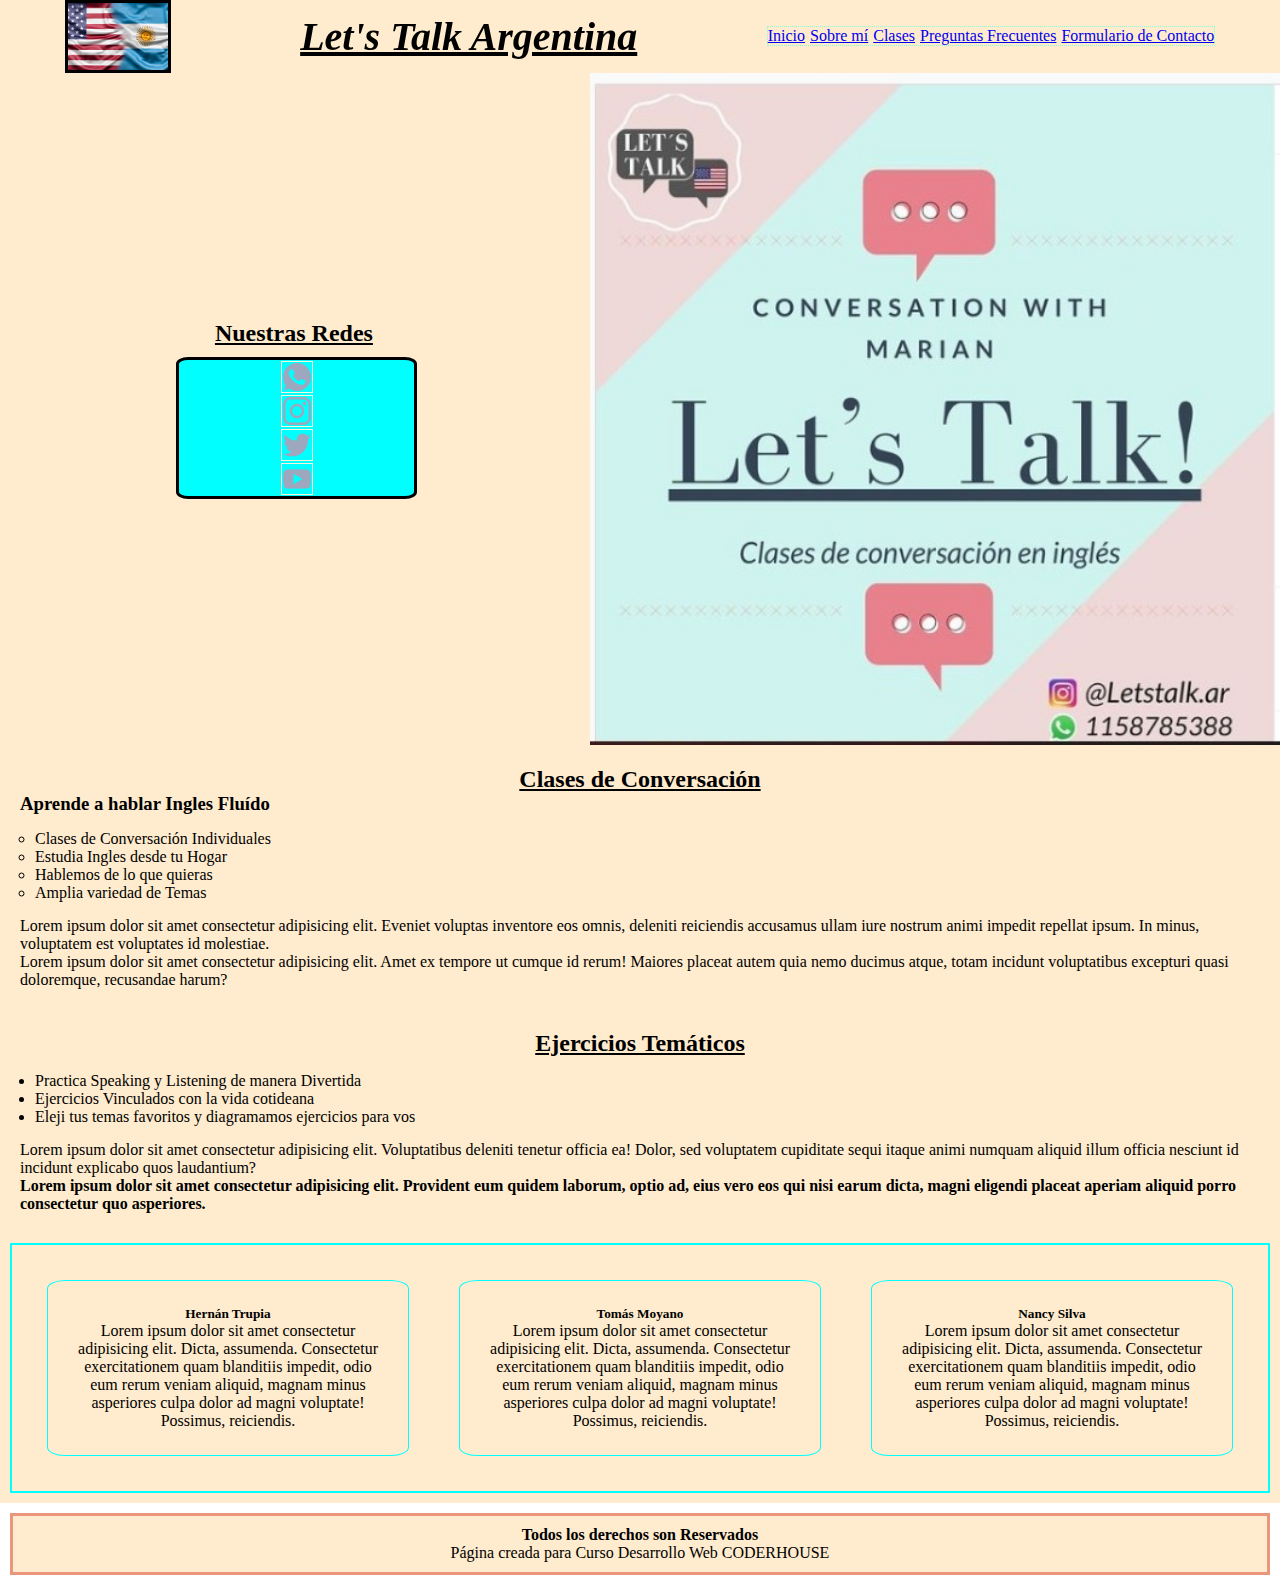
<file: index.html>
<!DOCTYPE html>
<html lang="es">
<head>
    <meta charset="UTF-8">
    <meta http-equiv="X-UA-Compatible" content="IE=edge">
    <meta name="viewport" content="width=device-width, initial-scale=1.0">
    <title>Página Principal</title>
    <link rel="stylesheet" href="css/style.css">
    <link rel="shortcut icon" href="/icons/iconletstalk.jpeg" type="image/x-icon">
    <!-- AOS -->
    <link href="https://unpkg.com/aos@2.3.1/dist/aos.css" rel="stylesheet">
    
</head>
<body class="contenedorPrincipal">
    
    <Header>
        <div class="bloqueSuperior">

            <img class="banderasDos" src="img/banderas-1 (1).png" alt="Banderas">

            <h1 data-aos="zoom-in-up">Let's Talk Argentina</h1>

            <nav class="paginasNav">
                <a href="index.html">
                Inicio
                </a>
                <a href="./pages/sobremi.html">
                Sobre mí
                </a>
                <a href="./pages/clases.html">
                Clases
                </a>
                <a href="./pages/preguntas.html">
                Preguntas Frecuentes
                </a>
                <a href="./pages/contacto.html">
                Formulario de Contacto
                </a>

            </nav>
            
        </div>
    </Header>
    
    <main class="contenedorMain">
        <div class="contenedorSuperior">
            
            <h2>Nuestras Redes</h2>

            <section class="cajaIconos">
                <img class="icono" src="./icons/whatsapp.png" alt="Logo whatsapp">
          
                <img class="icono" src="./icons/instagram.png" alt="Logo Instagram">
           
                <img class="icono" src="./icons/twitter.png" alt="Logo twitter">
            
                <img class="icono" src="./icons/youtube.png" alt="Logo youtube">
            </section>
            
        </div>
        <img data-aos="zoom-in-left" class="imgPrincipal" src="/img/lets talk.png.jpeg" alt="fotoPrincipal">

        <div class="contenedorClases">
            <h2>Clases de Conversación</h2>
            <h3>Aprende a hablar Ingles Fluído</h3>
            
            <ol>
                <li>Clases de Conversación Individuales</li>
                <li>Estudia Ingles desde tu Hogar</li>
                <li>Hablemos de lo que quieras</li>
                <li>Amplia variedad de Temas</li>
            </ol>

            <p>Lorem ipsum dolor sit amet consectetur adipisicing elit. Eveniet voluptas inventore eos omnis, deleniti reiciendis accusamus ullam iure nostrum animi impedit repellat ipsum. In minus, voluptatem est voluptates id molestiae.</p>
            <p>Lorem ipsum dolor sit amet consectetur adipisicing elit. Amet ex tempore ut cumque id rerum! Maiores placeat autem quia nemo ducimus atque, totam incidunt voluptatibus excepturi quasi doloremque, recusandae harum?</p>

        </div>
        <div class="contenedorEjercicios">
            <h2>Ejercicios Temáticos</h2>
            <ul>
                <li>Practica Speaking y Listening de manera Divertida</li>
                <li>Ejercicios Vinculados con la vida cotideana</li>
                <li>Eleji tus temas favoritos y diagramamos ejercicios para vos</li>
            </ul>
            <p>Lorem ipsum dolor sit amet consectetur adipisicing elit. Voluptatibus deleniti tenetur officia ea! Dolor, sed voluptatem cupiditate sequi itaque animi numquam aliquid illum officia nesciunt id incidunt explicabo quos laudantium?</p>
            <p><strong>Lorem ipsum dolor sit amet consectetur adipisicing elit. Provident eum quidem laborum, optio ad, eius vero eos qui nisi earum dicta, magni eligendi placeat aperiam aliquid porro consectetur quo asperiores.</strong></p>

        </div>

        <section class="comentarioAlumnos">

            <div class="alumno">
                <h5>Hernán Trupia</h5>
                <p>Lorem ipsum dolor sit amet consectetur adipisicing elit. Dicta, assumenda. Consectetur exercitationem quam blanditiis impedit, odio eum rerum veniam aliquid, magnam minus asperiores culpa dolor ad magni voluptate! Possimus, reiciendis.</p>
            </div>
            <div class="alumno">
                <h5>Tomás Moyano</h5>
                <p>Lorem ipsum dolor sit amet consectetur adipisicing elit. Dicta, assumenda. Consectetur exercitationem quam blanditiis impedit, odio eum rerum veniam aliquid, magnam minus asperiores culpa dolor ad magni voluptate! Possimus, reiciendis.</p>
            </div>
            <div class="alumno">
                <h5>Nancy Silva</h5>
                <p>Lorem ipsum dolor sit amet consectetur adipisicing elit. Dicta, assumenda. Consectetur exercitationem quam blanditiis impedit, odio eum rerum veniam aliquid, magnam minus asperiores culpa dolor ad magni voluptate! Possimus, reiciendis.</p>
            </div>
        </section>


    </main>

    <footer id="footer">
        <H4>Todos los derechos son Reservados</H4>
        <p>Página creada para Curso Desarrollo Web CODERHOUSE</p>
    </footer>

    <script src="https://unpkg.com/aos@2.3.1/dist/aos.js"></script>

    <script>
        AOS.init();
      </script>

</body>
</html>
</file>
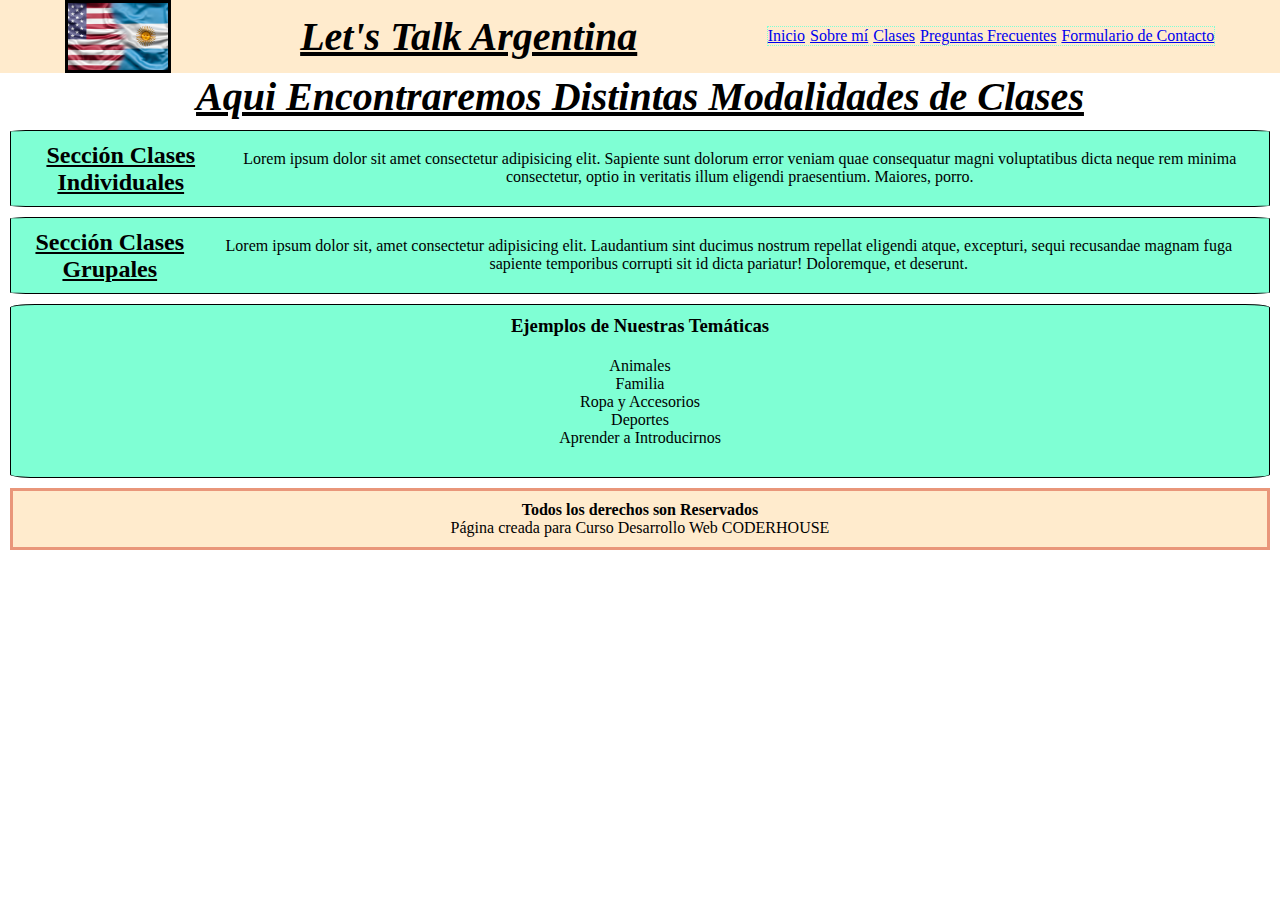
<file: pages/clases.html>
<!DOCTYPE html>
<html lang="es">
<head>
    <meta charset="UTF-8">
    <meta http-equiv="X-UA-Compatible" content="IE=edge">
    <meta name="viewport" content="width=device-width, initial-scale=1.0">
    <title>Las Clases</title>
    <link rel="stylesheet" href="../css/style.css">
    <link rel="shortcut icon" href="/icons/iconletstalk.jpeg" type="image/x-icon">
    
</head>
<body>
    <Header>
        <div class="bloqueSuperior">

            <img class="banderasDos" src="/img/banderas-1 (1).png" alt="Banderas">

            <h1>Let's Talk Argentina</h1>

            <nav class="paginasNav">
                <a href="../index.html">
                    Inicio
                </a>
                <a href="./sobremi.html">
                    Sobre mí
                </a>
                <a href="./clases.html">
                    Clases
                </a>
                <a href="./preguntas.html">
                    Preguntas Frecuentes
                </a>
                <a href="./contacto.html">
                    Formulario de Contacto
                </a>
            </nav>
            
        </div>
    </Header>
    <main>
        <div class="bloquePrincipal">
            <h1>Aqui Encontraremos Distintas Modalidades de Clases</h1>
            <section class="section A">
                <h2>Sección Clases Individuales</h2>
                <p>Lorem ipsum dolor sit amet consectetur adipisicing elit. Sapiente sunt dolorum error veniam quae consequatur magni voluptatibus dicta neque rem minima consectetur, optio in veritatis illum eligendi praesentium. Maiores, porro.</p>
            </section>
            <section class="section B">
                <H2>Sección Clases Grupales</H2>
                <p>Lorem ipsum dolor sit, amet consectetur adipisicing elit. Laudantium sint ducimus nostrum repellat eligendi atque, excepturi, sequi recusandae magnam fuga sapiente temporibus corrupti sit id dicta pariatur! Doloremque, et deserunt.</p>
            </section>

        </div>

        <div class="clasesTematicas">
            <H3>Ejemplos de Nuestras Temáticas</H3>
            <ul>
                <li>Animales</li>
                <li>Familia</li>
                <li>Ropa y Accesorios</li>
                <li>Deportes</li>
                <li>Aprender a Introducirnos</li>
            </ul>

        </div>
        
    </main>
        

    <footer id="footer">
        <H4>Todos los derechos son Reservados</H4>
        <p>Página creada para Curso Desarrollo Web CODERHOUSE</p>
    </footer>
</body>
</html>
</file>
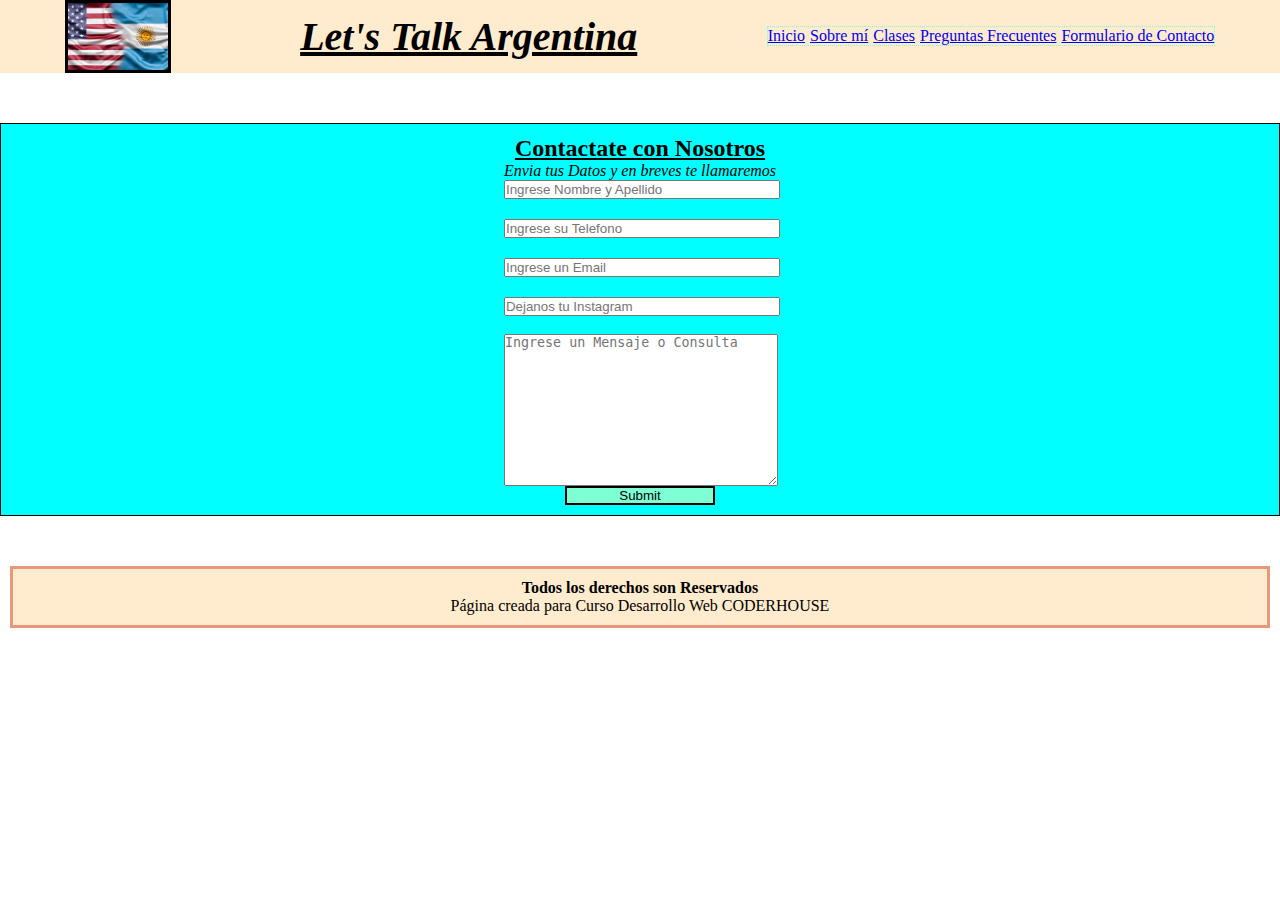
<file: pages/contacto.html>
<!DOCTYPE html>
<html lang="es">
<head>
    <meta charset="UTF-8">
    <meta http-equiv="X-UA-Compatible" content="IE=edge">
    <meta name="viewport" content="width=device-width, initial-scale=1.0">
    <title>Contactanos</title>
    <link rel="stylesheet" href="../css/style.css">
    <link rel="shortcut icon" href="/icons/iconletstalk.jpeg" type="image/x-icon">
    
</head>
<body>
    <Header>
        <div class="bloqueSuperior">

            <img class="banderasDos" src="/img/banderas-1 (1).png" alt="Banderas">

            <h1>Let's Talk Argentina</h1>

            <nav class="paginasNav">
                <a href="../index.html">
                    Inicio
                </a>
                <a href="./sobremi.html">
                    Sobre mí
                </a>
                <a href="./clases.html">
                    Clases
                </a>
                <a href="./preguntas.html">
                    Preguntas Frecuentes
                </a>
                <a href="./contacto.html">
                    Formulario de Contacto
                </a>
            </nav>
            
        </div>
    </Header>

    <main>
    
        <section class="contacto">
            <form class="formularioContacto">
                <h2>Contactate con Nosotros</h2>
                <i>Envia tus Datos y en breves te llamaremos</i>
                <div class="contenedorImput">
                    <input class="campo" type="text" placeholder="Ingrese Nombre y Apellido">
                    <input class="campo" type="text" placeholder="Ingrese su Telefono">
                    <input class="campo" type="email" placeholder="Ingrese un Email">
                    <input class="campo" type="text" placeholder="Dejanos tu Instagram">
                </div>
                <br>
                <textarea class="campo" name="consulta" id="consulta" cols="30" rows="10" placeholder="Ingrese un Mensaje o Consulta"></textarea>
                <input class="submitButton" type="submit">
            
            </form>
            
        </section>


        
    </main>
        

    <footer id="footer">
        <H4>Todos los derechos son Reservados</H4>
        <p>Página creada para Curso Desarrollo Web CODERHOUSE</p>
    </footer>
</body>
</html>
</file>
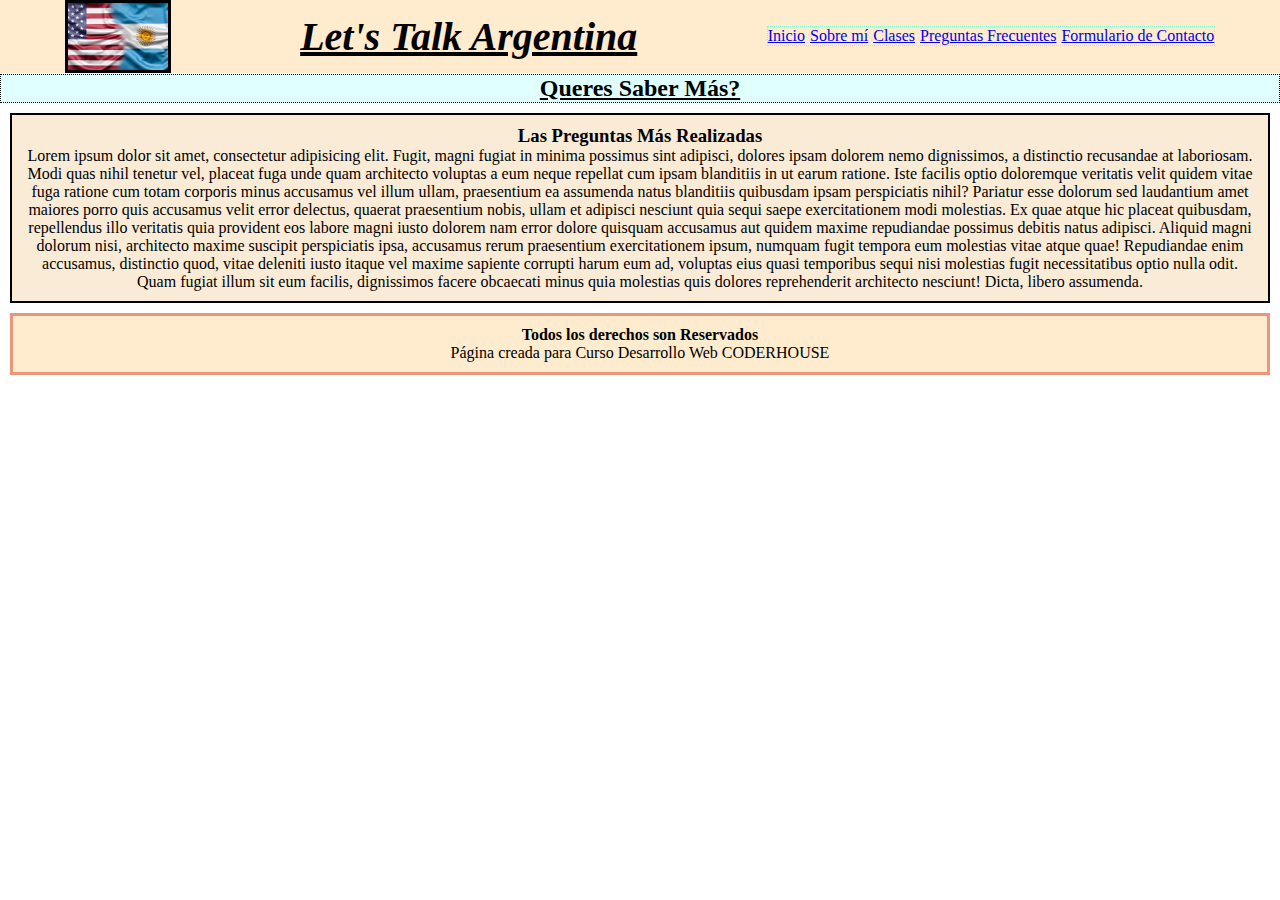
<file: pages/preguntas.html>
<!DOCTYPE html>
<html lang="es">
<head>
    <meta charset="UTF-8">
    <meta http-equiv="X-UA-Compatible" content="IE=edge">
    <meta name="viewport" content="width=device-width, initial-scale=1.0">
    <title>Preguntas Frecuentes</title>
    <link rel="stylesheet" href="../css/style.css">
    <link rel="shortcut icon" href="/icons/iconletstalk.jpeg" type="image/x-icon">
    
</head>
<body>
    <Header>
        <div class="bloqueSuperior">

            <img class="banderasDos" src="/img/banderas-1 (1).png" alt="Banderas">

            <h1>Let's Talk Argentina</h1>

            <nav class="paginasNav">
                <a href="../index.html">
                    Inicio
                </a>
                <a href="./sobremi.html">
                    Sobre mí
                </a>
                <a href="./clases.html">
                    Clases
                </a>
                <a href="./preguntas.html">
                    Preguntas Frecuentes
                </a>
                <a href="./contacto.html">
                    Formulario de Contacto
                </a>
            </nav>
            
        </div>
    </Header>
    <main>
        <div class="preguntasFrecuentes">
            <h2>Queres Saber Más?</h2>
            <section class="preguntasYRespuestas">
                <h3>Las Preguntas Más Realizadas</h3>
                <p>Lorem ipsum dolor sit amet, consectetur adipisicing elit. Fugit, magni fugiat in minima possimus sint adipisci, dolores ipsam dolorem nemo dignissimos, a distinctio recusandae at laboriosam. Modi quas nihil tenetur vel, placeat fuga unde quam architecto voluptas a eum neque repellat cum ipsam blanditiis in ut earum ratione. Iste facilis optio doloremque veritatis velit quidem vitae fuga ratione cum totam corporis minus accusamus vel illum ullam, praesentium ea assumenda natus blanditiis quibusdam ipsam perspiciatis nihil? Pariatur esse dolorum sed laudantium amet maiores porro quis accusamus velit error delectus, quaerat praesentium nobis, ullam et adipisci nesciunt quia sequi saepe exercitationem modi molestias. Ex quae atque hic placeat quibusdam, repellendus illo veritatis quia provident eos labore magni iusto dolorem nam error dolore quisquam accusamus aut quidem maxime repudiandae possimus debitis natus adipisci. Aliquid magni dolorum nisi, architecto maxime suscipit perspiciatis ipsa, accusamus rerum praesentium exercitationem ipsum, numquam fugit tempora eum molestias vitae atque quae! Repudiandae enim accusamus, distinctio quod, vitae deleniti iusto itaque vel maxime sapiente corrupti harum eum ad, voluptas eius quasi temporibus sequi nisi molestias fugit necessitatibus optio nulla odit. Quam fugiat illum sit eum facilis, dignissimos facere obcaecati minus quia molestias quis dolores reprehenderit architecto nesciunt! Dicta, libero assumenda.</p>
    
            </section>
        </div>
    </main>
        

    <footer id="footer">
        <H4>Todos los derechos son Reservados</H4>
        <p>Página creada para Curso Desarrollo Web CODERHOUSE</p>
    </footer>
</body>
</html>
</file>
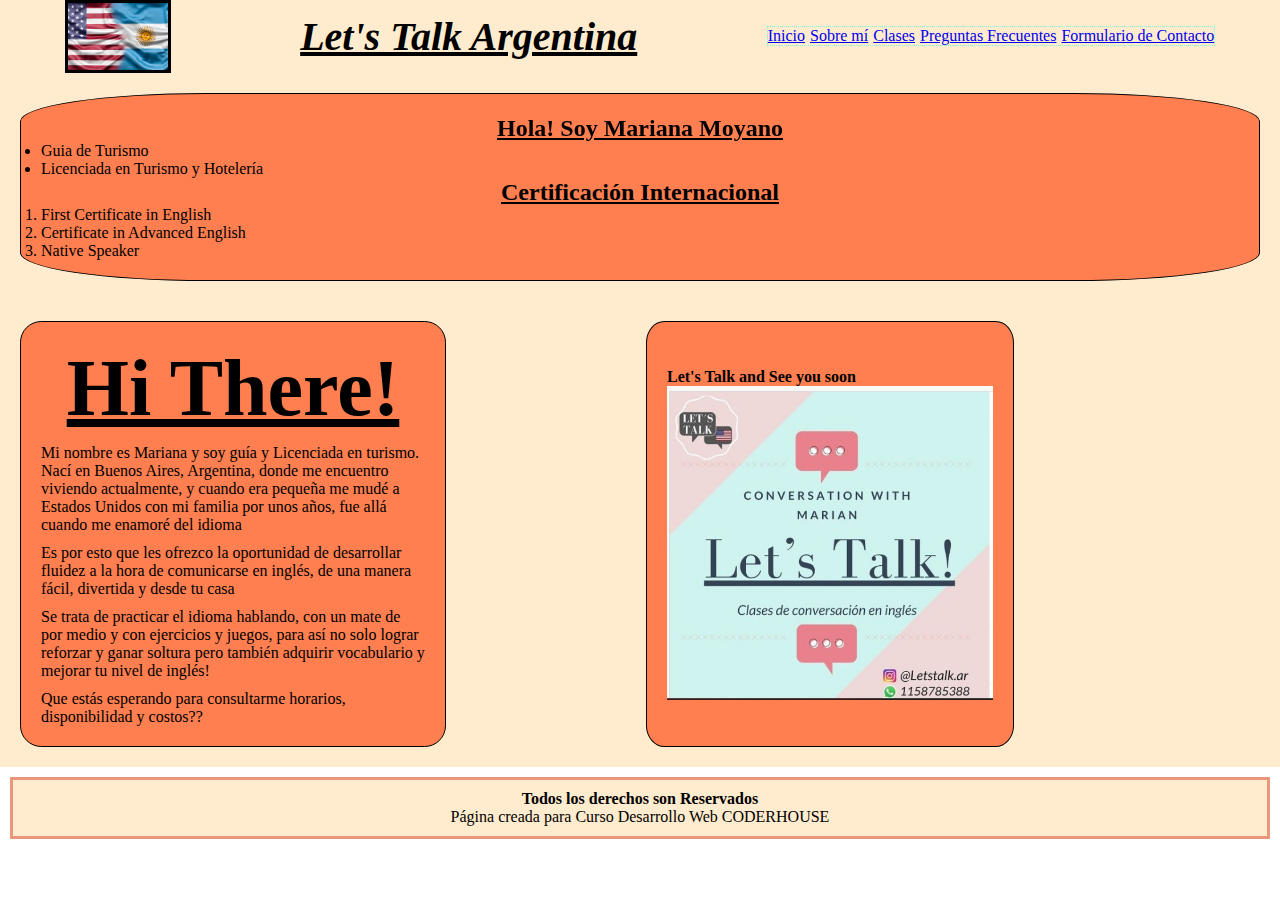
<file: pages/sobremi.html>
<!DOCTYPE html>
<html lang="es">
<head>
    <meta charset="UTF-8">
    <meta http-equiv="X-UA-Compatible" content="IE=edge">
    <meta name="viewport" content="width=device-width, initial-scale=1.0">
    <title>About Me</title>
    <link rel="stylesheet" href="../css/style.css">
    <link rel="shortcut icon" href="/icons/iconletstalk.jpeg" type="image/x-icon">
    <!-- AOS -->
    <link href="https://unpkg.com/aos@2.3.1/dist/aos.css" rel="stylesheet">
</head>
<body>
    <Header>
        <div class="bloqueSuperior">

            <img class="banderasDos" src="../img/banderas-1 (1).png" alt="Banderas">

            <h1>Let's Talk Argentina</h1>

            <nav class="paginasNav">
                <a href="../index.html">
                    Inicio
                </a>
                <a href="./sobremi.html">
                    Sobre mí
                </a>
                <a href="./clases.html">
                    Clases
                </a>
                <a href="./preguntas.html">
                    Preguntas Frecuentes
                </a>
                <a href="./contacto.html">
                    Formulario de Contacto
                </a>

            </nav>
            
        </div>
    </Header>
    <main class="mainSobremi" >
        <div class="quienSoy">
            <h2 data-aos="flip-left">Hola! Soy Mariana Moyano</h2>
            <ul>
                <li>Guia de Turismo</li>
                <li>Licenciada en Turismo y Hotelería</li>
                <ol>
                    <h2>Certificación Internacional</h2>
                    <li>First Certificate in English</li>
                    <li>Certificate in Advanced English</li>
                    <li>Native Speaker</li>
                </ol>
            </ul>

        </div>

        <div class="sobreMi">
            <H2>Hi There!</H2>
            <p>Mi nombre es Mariana y soy guía y Licenciada en turismo. Nací en Buenos Aires, Argentina, donde me encuentro viviendo actualmente, y cuando era pequeña me mudé a Estados Unidos con mi familia por unos años, fue allá cuando me enamoré del idioma</p>
            <p>Es por esto que les ofrezco la oportunidad de desarrollar fluidez a la hora de comunicarse en inglés, de una manera fácil, divertida y desde tu casa</p>
            <p>Se trata de practicar el idioma hablando, con un mate de por medio y con ejercicios y juegos, para así no solo lograr reforzar y ganar soltura pero también adquirir vocabulario y mejorar tu nivel de inglés!</p>
            <p>Que estás esperando para consultarme horarios, disponibilidad y costos??</p>
        </div>

        <section data-aos="zoom-out-left" class="seeYou">
            <h4>Let's Talk and See you soon</h4>
            <img src="/img/lets talk.png.jpeg" alt="imgLetstalk">
        </section>
    
    </main>
        

    <footer id="footer">
        <H4>Todos los derechos son Reservados</H4>
        <p>Página creada para Curso Desarrollo Web CODERHOUSE</p>
    </footer>

    <script src="https://unpkg.com/aos@2.3.1/dist/aos.js"></script>

    <script>
        AOS.init();
      </script>

</body>
</html>
</file>
<file: css/style.css>
* {
    margin: 0;
    padding: 0;
}
.contenedorMain{
    display: grid;
    grid-template-areas:"redes redes foto "
                        "clases clases clases"
                        "ejercicios ejercicios ejercicios"
                        "alumnos alumnos alumnos";
    justify-content: space-around;
    align-items: center;
    background-color:blanchedalmond;
}


.imgPrincipal{
    grid-area: foto;
}
.contenedorClases{
    grid-area: clases;
}
.contenedorEjercicios{
    grid-area: ejercicios;
}
.comentarioAlumnos{
    grid-area: alumnos;
}
.bloqueSuperior {
    display: grid;
    grid-template-areas: "bandera titulo navegacion";
    justify-content:space-around;
    align-items: center;
    background-color:blanchedalmond;

}

h1 {
    grid-area: titulo;
    font-size: 40px;
    text-decoration: underline;
    font-style: italic;
    color: black;
    text-align: center;
}

.banderasDos {
    grid-area: bandera;
    width: 100px;
    border: 3px black solid
    
}

.paginasNav {
    grid-area: navegacion;
    display: flex;
    gap: 5px;
    text-decoration: none;
    border: 1px aquamarine dotted;
    font-size: medium;
}

h2 {
    text-align: center;
    color: black;
    margin-top: 1px;
    text-decoration: underline;
}

.icono {
    border: 1px beige solid;
    margin: 1px;
    padding: 1px;

}

.cajaIconos {
    display: flex;
    flex-direction:column;
    border: 3px black solid;
    border-radius: 5%;
    width: 40%;
    align-items:center;
    justify-content: center;
    margin-left: 30%;
    background-color: cyan;

}

.contenedorSuperior {
    grid-area: redes;
    display: flex;
    flex-direction: column;
    gap: 10px;
    margin-top: 1px;
    justify-content: center;

}                                                                                                                                                                                                                                                                                                                                                                                                                                                                                                                                                                                                                                                                   

.imgPrincipal{
    width: 100%;
    height: 100%;
    justify-content: center;
    background-color: blanchedalmond;
    border: 2px blanchedalmond solid;
}
.contenedorClases{
    background-color: blanchedalmond;
    margin:10px;
    padding: 10px;
    text-align:start;
}
.contenedorClases ol{
    list-style:circle;
    margin:5px;
    padding: 10px;
}
.contenedorEjercicios{
    background-color: blanchedalmond;
    margin:10px;
    padding: 10px;
    text-align:start;
}
.contenedorEjercicios ul{
    list-style: disc;
    margin: 5px;
    padding: 10px;
}


.comentarioAlumnos{
    border: 2px cyan solid;
    display: flex;
    justify-content: space-evenly;
    align-items: center;
    background-color: blanchedalmond;
    margin: 10px;
    padding: 10px;
}
.alumno{
    margin: 25px;
    padding:25px;
    border: 1px cyan solid;
    border-radius: 5%;
    text-align: center;
}

#footer{
    display: flex;
    flex-direction: column;
    border: 3px darksalmon solid;
    background-color:blanchedalmond;
    justify-content: center;
    align-items: center;
    margin: 10px;
    padding: 10px;

}
.mainSobremi{
    display: flex;
    justify-content: center;
    flex-direction: column;
    background-color: blanchedalmond;
}
.quienSoy{
    background-color: coral;
    border:1px black solid;
    border-radius: 15%;
    margin: 20px;
    padding: 20px;
    justify-content: center;
    align-items: center;
}

.sobreMi{
    background-color: coral;
    border: 1px black solid;
    border-radius: 5%;
    margin:20px;
    padding:20px;
    display: flex;
    flex-direction: column;
    gap: 10px;
    align-items: center;
    justify-content: center;

}
.sobreMi h2{
    margin: top 1px;;
    font-size: 500%;
}
.seeYou{
    display: flex;
    justify-content:center;
    flex-direction: column;
    background-color: coral;
    border: 1px black solid;
    border-radius: 5%;
    margin:20px 20px 20px 180px;
    padding:20px;
    width: 40%;
}


.bloquePrincipal section{
    display: flex;
    flex-direction: row;
    background-color: aquamarine;
    border: 1px black solid;
    border-radius: 2%;
    margin: 10px;
    padding: 10px;
    justify-content: center;
    text-align: center;
    align-items: center;
}
.clasesTematicas{
    background-color: aquamarine;
    border: 1px black solid;
    border-radius: 2%;
    margin: 10px;
    padding: 10px;
    justify-content: center;
    text-align: center;
    align-items: center;
}
.clasesTematicas ul{
    margin: 10px;
    padding: 10px;
    list-style: none;
}

.preguntasFrecuentes h2{
    border:1px black dotted;
    text-align: center;
    background-color: lightcyan;
}
.preguntasYRespuestas{
    border: 2px black solid;
    background-color: antiquewhite;
    margin: 10px;
    padding: 10px;
    text-align: center;
}

.contacto{
    display: flex;
    align-items: center;
    justify-content: center;
    border: 1px black solid;
    margin-top: 50px;
    margin-bottom: 50px;
    gap: 5px;
    background-color: cyan;
    gap: 10px;
}
.formularioContacto{
    margin: 5px;
    padding: 5px;
    gap: 10px;
}
.contenedorImput{
    display: flex;
    flex-direction: column;
    text-align: center;
    gap: 20px;
}

.campo{
    display: block;
    width: 100%;
    margin: auto;
    padding: auto;
    gap: 20px;

}
.submitButton{
    display: flex;
    width: 150px;
    margin: auto;
    background-color: aquamarine;
    border: 2px black solid;
    justify-content: center;
}
.padreSobremi{
    display: grid;
    grid-area: "encabezado encabezado encabezado"
                "main main main"
                "footer footer footer";
}

header{
    grid-area: encabezado;
}
.mainSobreMi{
    grid-area: main;
}
#footer{
    grid-area: footer;
}

.mainSobremi{
    display: grid;
    grid-template-areas: "quiensoy quiensoy quiensoy"
                         "aboutme seeYouSoon seeYouSoon"
                         "aboutme seeYouSoon seeYouSoon";
}
.quienSoy{
    grid-area: quiensoy;
}
.sobreMi{
    grid-area: aboutme;
}
.seeYou{
    grid-area: seeYouSoon;
}

@media (max-width:900px){
    .contenedorMain{
        display: grid;
        grid-template-areas:"redes foto"
                            " clases clases"
                            "ejercicios ejercicios"
                            "alumnos alumnos";
        flex-wrap: wrap;
    }
    .paginasNav{
        display: none;
    }

    .imgPrincipal{
        size-adjust: 100%;
    }
    .contenedorClases{
        flex-wrap: wrap;
        justify-content: center;
    }
    .contenedorEjercicios{
        flex-wrap: wrap;
    }
    .comentarioAlumnos{
        flex-wrap: wrap;
    }
}
</file>
